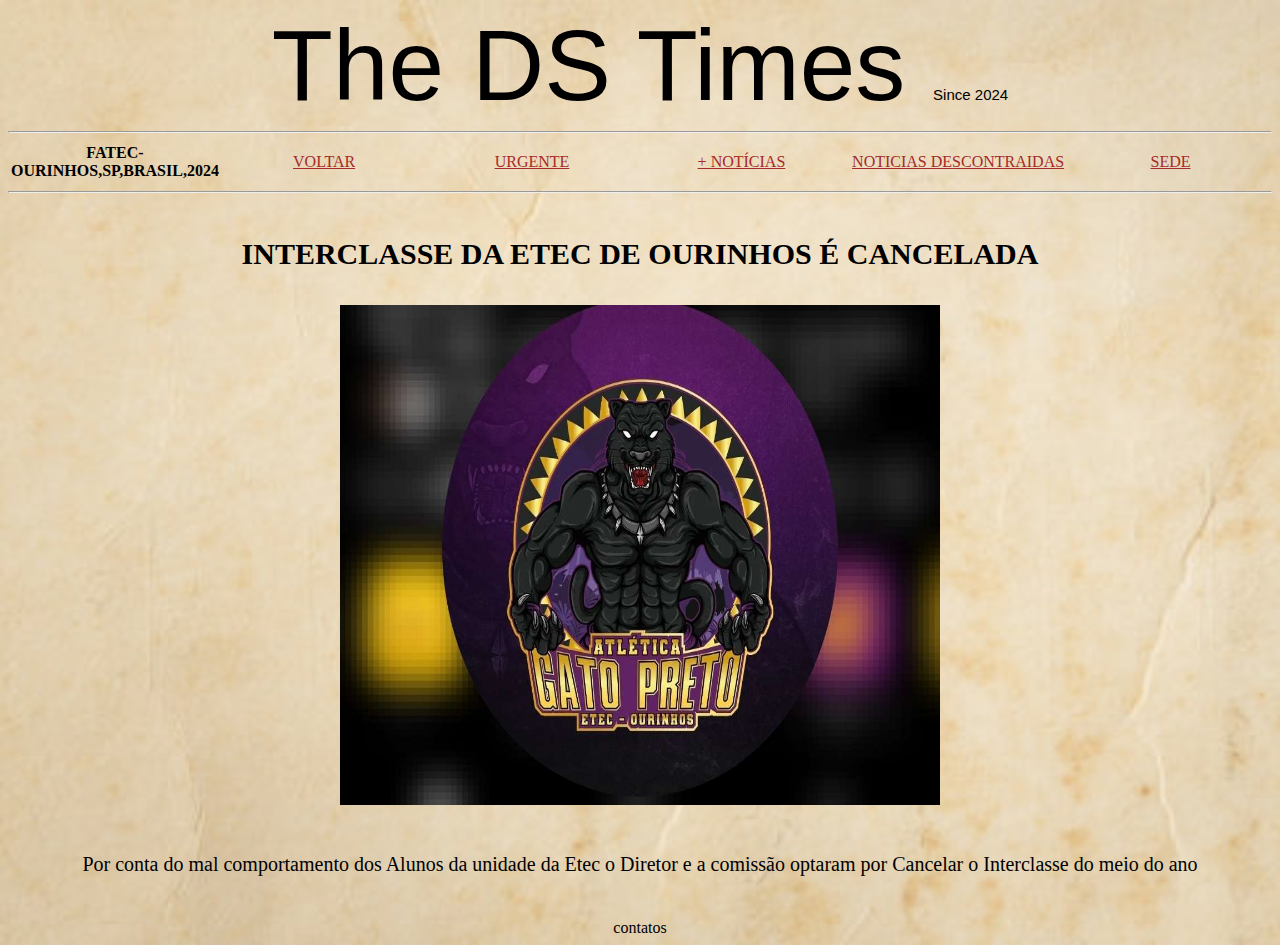
<file: index.html>
<!DOCTYPE html>
<html lang="en">
       
<head>
        <meta charset="UTF-8">
        <meta http-equiv="X-UA-Compatible" content="IE=edge">
        <meta name="viewport" content="width=device-width, initial-scale=1.0">
        <title>Home</title>
                <link rel="stylesheet" href="https://fonts.cdnfonts.com/css/chomsky">
                <link rel="stylesheet" href="css/style.css">
                <link rel="icon" href="Imagens/logo.jpg">
</head>
        <body>

                <div class="titulo" align="center">
                      The DS Times <span class="since"align="right">Since 2024</span><br>
                </div>

                <hr>

                <div class="tabela"align="center">
                        <table >
                                <tr align="center"width="100%">
                                        
                                        <th >Fatec-Ourinhos,SP,Brasil,2024 </th>
                                        <td width="20%"align="center"><a href="https://1projetods.000webhostapp.com">Voltar</a></td>
                                        <td width="20%"align="center"><a href="index.html">URGENTE</a></td>
                                        <td width="20%"align="center"><a href="Paginas/noticias.html">+ NOTÍCIAS</a></td>
                                        <td width="20%"align="center"><a href="Paginas/descontraida.html">Noticias Descontraidas</a></td>
                                        <td width="20%"align="center"><a href="Paginas/sede.html">SEDE</a></td>
                                
                                </tr>
                        </table>
                        <hr><br><br>
                </div>

                <div class="manchete" align="center">
                        Interclasse da Etec De Ourinhos É cancelada<br><br>
                </div>

                <div class="texto">

                        <center><img src="Imagens/Atletica.png" height="500"width="600"><br><br></center>
                        <p align="center">
                                Por conta do mal comportamento dos Alunos da unidade da Etec o Diretor e a comissão optaram por Cancelar o Interclasse do meio do ano
                        </p><br>
                </div>

                <div class="contatos"align="center">
                        contatos
                </div>
        </body>
</html>
</file>
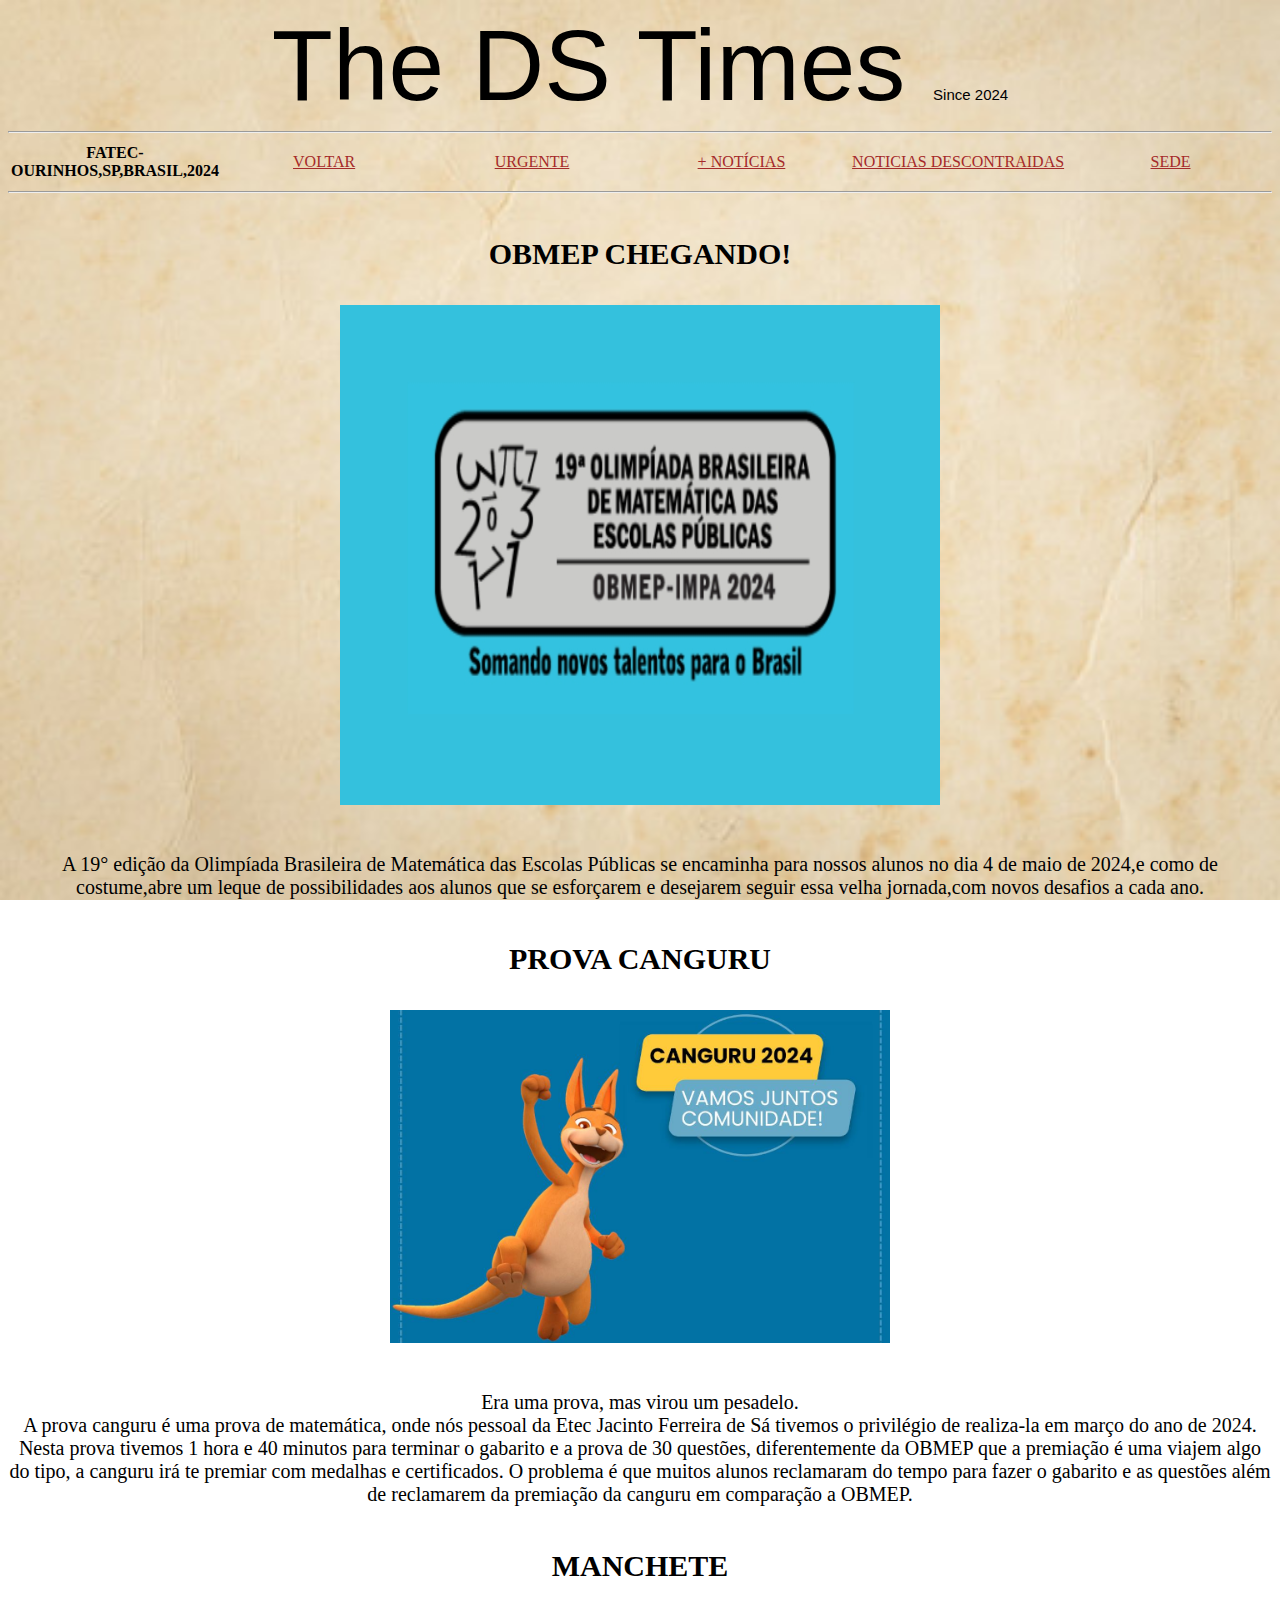
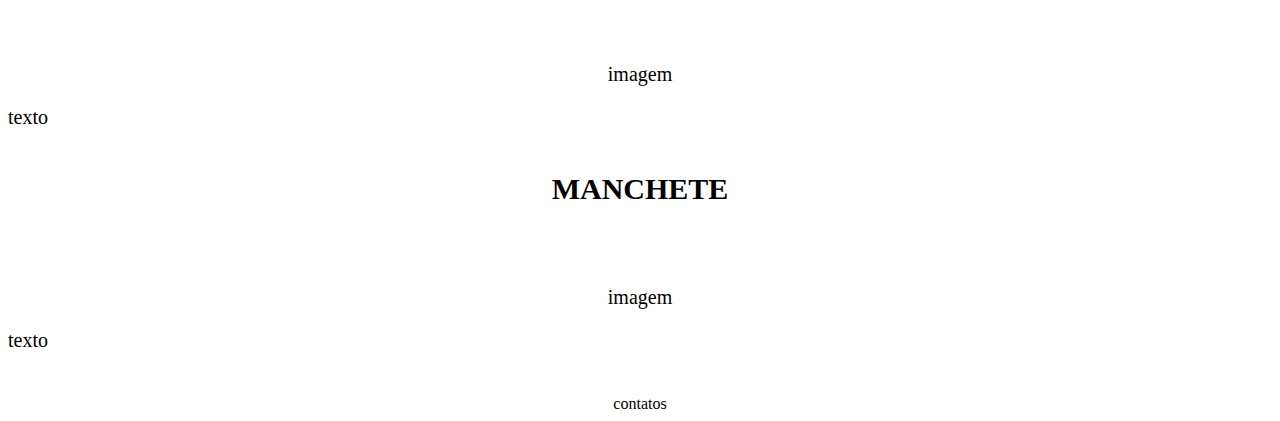
<file: Paginas/noticias.html>
<!DOCTYPE html>
<html lang="en">
<head>
        <meta charset="UTF-8">
        <meta http-equiv="X-UA-Compatible" content="IE=edge">
        <meta name="viewport" content="width=device-width, initial-scale=1.0">
        <title>Noticias</title>
                <link rel="stylesheet" href="https://fonts.cdnfonts.com/css/chomsky">
                <link rel="stylesheet" href="../css/style.css">
                <link rel="icon" href="../Imagens/logo.jpg">
        <style>
                body{
                background-image: url(../Imagens/backgd.jpg);
                background-repeat: no-repeat;
                background-attachment: fixed;
                background-size: cover;
                }
        </style>
</head>
<body >

                <div class="titulo" align="center">
                      The DS Times <span class="since"align="right">Since 2024</span><br>
                </div>

                <hr>

                <div class="tabela"align="center">
                        <table >
                                <tr align="center"width="100%">
                                        
                                        <th >Fatec-Ourinhos,SP,Brasil,2024 </th>
                                        <td width="20%"align="center"><a href="https://1projetods.000webhostapp.com">Voltar</a></td>
                                        <td width="20%"align="center"><a href="../index.html">URGENTE</a></td>
                                        <td width="20%"align="center"><a href="noticias.html">+ NOTÍCIAS</a></td>
                                        <td width="20%"align="center"><a href="descontraida.html">Noticias Descontraidas</a></td>
                                        <td width="20%"align="center"><a href="sede.html">SEDE</a></td>
                                
                                </tr>
                        </table>
                        <hr><br><br>
                </div>
                
                <div class="manchete" align="center">
                        OBMEP Chegando!<br><br>
                </div>

                <div class="texto">

                        <center><img src="../Imagens/obmep2k24.jpg"alt="obmep2k24"height="500"width="600"><br><br></center>
                        <p align="center">
                                 A 19° edição da Olimpíada Brasileira de Matemática das Escolas Públicas se encaminha para nossos 
                                alunos no dia 4 de maio de 2024,e como de costume,abre um leque de possibilidades aos alunos que se 
                                esforçarem e desejarem seguir essa velha jornada,com novos desafios a cada ano.
                        </p><br>
                </div>

                
                <div class="manchete" align="center">
                    Prova Canguru<br><br>
            </div>

            <div class="texto">

                    <center><img src="../Imagens/canguru.png"alt="ProvaCanguru"height="auto"width="500px"><br><br></center>
                    <p align="center">
                            Era uma prova, mas virou um pesadelo.<br>
A prova canguru é uma prova de matemática, onde nós pessoal da Etec Jacinto Ferreira de Sá tivemos o privilégio de realiza-la em março do ano de 2024.
Nesta prova tivemos 1 hora e 40 minutos para terminar o gabarito e a prova de 30 questões, diferentemente da OBMEP que a premiação é uma viajem algo do tipo, a canguru irá te premiar com medalhas e certificados.
O problema é que muitos alunos reclamaram do tempo para fazer o gabarito e as questões além de reclamarem da premiação da canguru em comparação a OBMEP.
                    </p><br>
            </div>

            
            <div class="manchete" align="center">
                Manchete<br><br>
        </div>

        <div class="texto">

                <center><img href=""alt=""height=""width=""><br><br>imagem</center>
                <p>
                        texto
                </p><br>
        </div>

        
        <div class="manchete" align="center">
            Manchete<br><br>
    </div>

    <div class="texto">

            <center><img href=""alt=""height=""width=""><br><br>imagem</center>
            <p>
                    texto
            </p><br>
    </div>

                <div class="contatos"align="center">
                        contatos
                </div>
        </body>
</html>
</file>
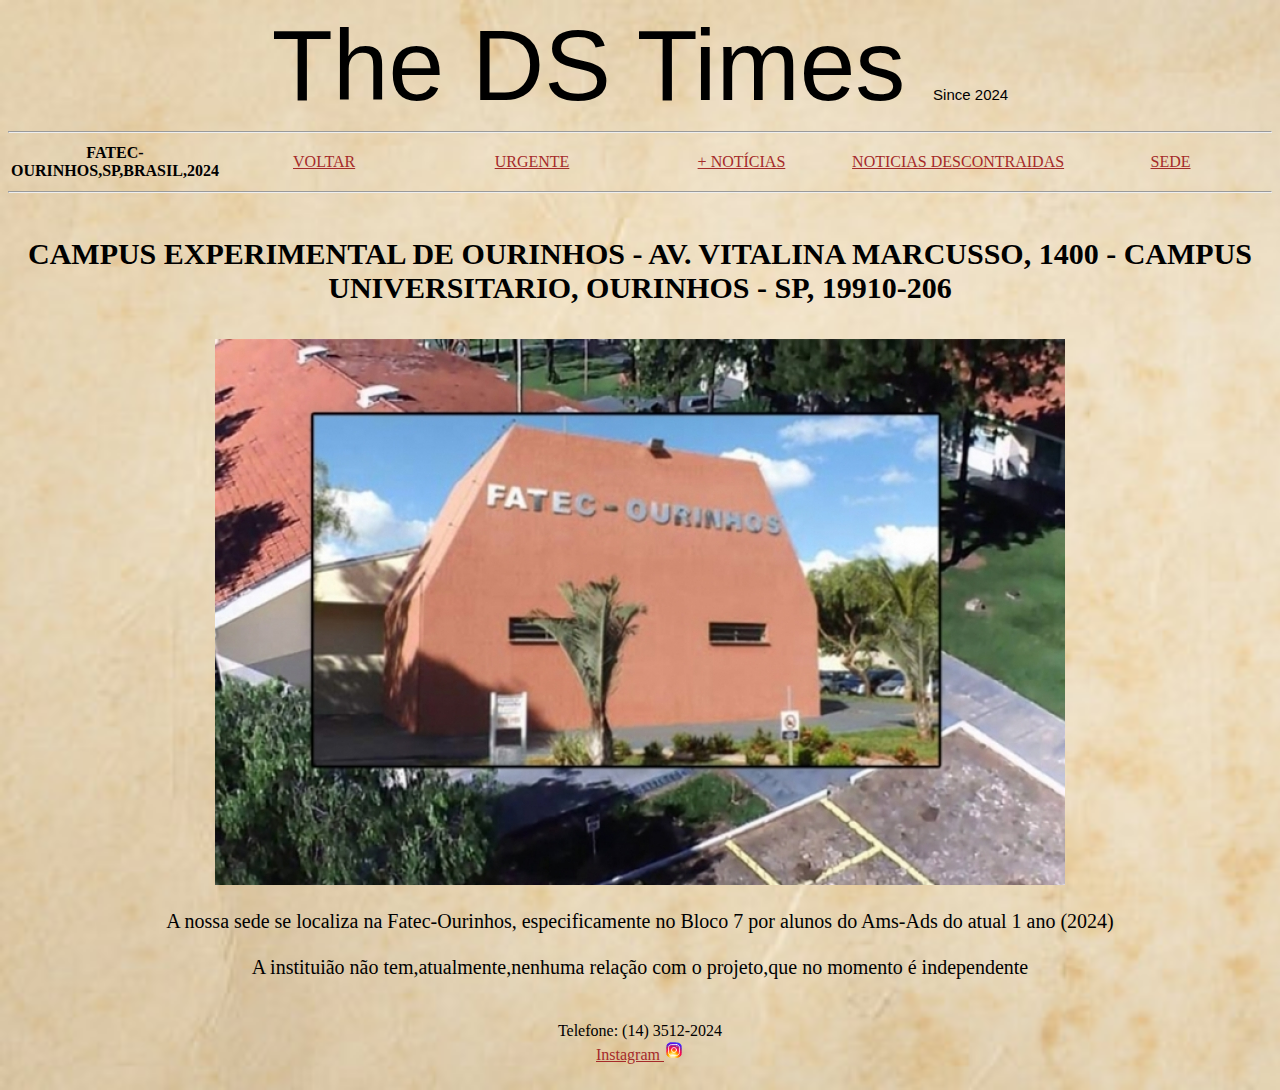
<file: Paginas/sede.html>
<!DOCTYPE html>
<html lang="en">
<head>
        <meta charset="UTF-8">
        <meta http-equiv="X-UA-Compatible" content="IE=edge">
        <meta name="viewport" content="width=device-width, initial-scale=1.0">
        <title>Sede</title>
                <link rel="stylesheet" href="https://fonts.cdnfonts.com/css/chomsky">
                <link rel="stylesheet" href="../css/style.css">
                <link rel="icon" href="../Imagens/logo.jpg">
</head>
<body >

                <div class="titulo" align="center">
                      The DS Times <span class="since"align="right">Since 2024</span><br>
                </div>

                <hr>

                <div class="tabela"align="center">
                        <table >
                                <tr align="center"width="100%">
                                        
                                        <th >Fatec-Ourinhos,SP,Brasil,2024</th>
                                        <td width="20%"align="center"><a href="https://1projetods.000webhostapp.com">Voltar</a></td>
                                        <td width="20%"align="center"><a href="../index.html">URGENTE</a></td>
                                        <td width="20%"align="center"><a href="noticias.html">+ NOTÍCIAS</a></td>
                                        <td width="20%"align="center"><a href="descontraida.html">Noticias Descontraidas</a></td>
                                        <td width="20%"align="center"><a href="sede.html">SEDE</a></td>
                                
                                </tr>
                        </table>
                        <hr><br><br>
                </div>

                <div class="manchete" align="center">
                    Campus Experimental de Ourinhos - Av. Vitalina Marcusso, 1400 - Campus Universitario, Ourinhos - SP, 19910-206<br><br>
                </div>

                <div class="texto">

                        <center><img src="../Imagens/0770445001574793269.jpg">
                        <p>
                                A nossa sede se localiza na Fatec-Ourinhos, especificamente no Bloco 7 por alunos do Ams-Ads do atual 1 ano (2024)
                                <br><br>A instituião não tem,atualmente,nenhuma relação com o projeto,que no momento é independente
                        </p><br>
                </div></center>

                <div class="contatos"align="center">
                    Telefone: (14) 3512-2024 <br>
                    <a href="https://www.instagram.com/fatecourinhos/">Instagram <svg  xmlns="http://www.w3.org/2000/svg" x="0px" y="0px" width="20" height="20" viewBox="0 0 48 48"
                    style="enable-background:new 0 0 48 48;; ">
                    <style type="text/css">	.st0{fill:#304FFE;}	.st1{fill:#4928F4;}	.st2{fill:#6200EA;}	.st3{fill:#673AB7;}	.st4{fill:#8E24AA;}	.st5{fill:#C2185B;}	.st6{fill:#D81B60;}	.st7{fill:#F50057;}	.st8{fill:#FF1744;}	.st9{fill:#FF5722;}	.st10{fill:#FF6F00;}	.st11{fill:#FF9800;}	.st12{fill:#FFC107;}	.st13{fill:#FFD54F;}	.st14{fill:#FFE082;}	.st15{fill:#FFECB3;}	.st16{fill:none;stroke:#FFFFFF;stroke-width:2;stroke-linecap:round;stroke-linejoin:round;stroke-miterlimit:10;}	.st17{fill:#FFFFFF;}</style><g id="Bottom_1_">	<path class="st0" d="M41.67,13.48c-0.4,0.26-0.97,0.5-1.21,0.77c-0.09,0.09-0.14,0.19-0.12,0.29v1.03l-0.3,1.01l-0.3,1l-0.33,1.1		l-0.68,2.25l-0.66,2.22l-0.5,1.67c0,0.26-0.01,0.52-0.03,0.77c-0.07,0.96-0.27,1.88-0.59,2.74c-0.19,0.53-0.42,1.04-0.7,1.52		c-0.1,0.19-0.22,0.38-0.34,0.56c-0.4,0.63-0.88,1.21-1.41,1.72c-0.41,0.41-0.86,0.79-1.35,1.11c0,0,0,0-0.01,0		c-0.08,0.07-0.17,0.13-0.27,0.18c-0.31,0.21-0.64,0.39-0.98,0.55c-0.23,0.12-0.46,0.22-0.7,0.31c-0.05,0.03-0.11,0.05-0.16,0.07		c-0.57,0.27-1.23,0.45-1.89,0.54c-0.04,0.01-0.07,0.01-0.11,0.02c-0.4,0.07-0.79,0.13-1.19,0.16c-0.18,0.02-0.37,0.03-0.55,0.03		l-0.71-0.04l-3.42-0.18c0-0.01-0.01,0-0.01,0l-1.72-0.09c-0.13,0-0.27,0-0.4-0.01c-0.54-0.02-1.06-0.08-1.58-0.19		c-0.01,0-0.01,0-0.01,0c-0.95-0.18-1.86-0.5-2.71-0.93c-0.47-0.24-0.93-0.51-1.36-0.82c-0.18-0.13-0.35-0.27-0.52-0.42		c-0.48-0.4-0.91-0.83-1.31-1.27c-0.06-0.06-0.11-0.12-0.16-0.18c-0.06-0.06-0.12-0.13-0.17-0.19c-0.38-0.48-0.7-0.97-0.96-1.49		c-0.24-0.46-0.43-0.95-0.58-1.49c-0.06-0.19-0.11-0.37-0.15-0.57c-0.01-0.01-0.02-0.03-0.02-0.05c-0.1-0.41-0.19-0.84-0.24-1.27		c-0.06-0.33-0.09-0.66-0.09-1c-0.02-0.13-0.02-0.27-0.02-0.4l1.91-2.95l1.87-2.88l0.85-1.31l0.77-1.18l0.26-0.41v-1.03		c0.02-0.23,0.03-0.47,0.02-0.69c-0.01-0.7-0.15-1.38-0.38-2.03c-0.22-0.69-0.53-1.34-0.85-1.94c-0.38-0.69-0.78-1.31-1.11-1.87		C14,7.4,13.66,6.73,13.75,6.26C14.47,6.09,15.23,6,16,6h16c4.18,0,7.78,2.6,9.27,6.26C41.43,12.65,41.57,13.06,41.67,13.48z"></path>	<path class="st1" d="M42,16v0.27l-1.38,0.8l-0.88,0.51l-0.97,0.56l-1.94,1.13l-1.9,1.1l-1.94,1.12l-0.77,0.45		c0,0.48-0.12,0.92-0.34,1.32c-0.31,0.58-0.83,1.06-1.49,1.47c-0.67,0.41-1.49,0.74-2.41,0.98c0,0,0-0.01-0.01,0		c-3.56,0.92-8.42,0.5-10.78-1.26c-0.66-0.49-1.12-1.09-1.32-1.78c-0.06-0.23-0.09-0.48-0.09-0.73v-7.19		c0.01-0.15-0.09-0.3-0.27-0.45c-0.54-0.43-1.81-0.84-3.23-1.25c-1.11-0.31-2.3-0.62-3.3-0.92c-0.79-0.24-1.46-0.48-1.86-0.71		c0.18-0.35,0.39-0.7,0.61-1.03c1.4-2.05,3.54-3.56,6.02-4.13C14.47,6.09,15.23,6,16,6h10.8c5.37,0.94,10.32,3.13,14.47,6.26		c0.16,0.39,0.3,0.8,0.4,1.22c0.18,0.66,0.29,1.34,0.32,2.05C42,15.68,42,15.84,42,16z"></path>	<path class="st2" d="M42,16v4.41l-0.22,0.68l-0.75,2.33l-0.78,2.4l-0.41,1.28l-0.38,1.19l-0.37,1.13l-0.36,1.12l-0.19,0.59		l-0.25,0.78c0,0.76-0.02,1.43-0.07,2c-0.01,0.06-0.02,0.12-0.02,0.18c-0.06,0.53-0.14,0.98-0.27,1.36		c-0.01,0.06-0.03,0.12-0.05,0.17c-0.26,0.72-0.65,1.18-1.23,1.48c-0.14,0.08-0.3,0.14-0.47,0.2c-0.53,0.18-1.2,0.27-2.02,0.32		c-0.6,0.04-1.29,0.05-2.07,0.05H31.4l-1.19-0.05L30,37.61l-2.17-0.09l-2.2-0.09l-7.25-0.3l-1.88-0.08h-0.26		c-0.78-0.01-1.45-0.06-2.03-0.14c-0.84-0.13-1.49-0.35-1.98-0.68c-0.7-0.45-1.11-1.11-1.35-2.03c-0.06-0.22-0.11-0.45-0.14-0.7		c-0.1-0.58-0.15-1.25-0.18-2c0-0.15,0-0.3-0.01-0.46c-0.01-0.01,0-0.01,0-0.01v-0.58c-0.01-0.29-0.01-0.59-0.01-0.9l0.05-1.61		l0.03-1.15l0.04-1.34v-0.19l0.07-2.46l0.07-2.46l0.07-2.31l0.06-2.27l0.02-0.6c0-0.31-1.05-0.49-2.22-0.64		c-0.93-0.12-1.95-0.23-2.56-0.37c0.05-0.23,0.1-0.46,0.16-0.68c0.18-0.72,0.45-1.4,0.79-2.05c0.18-0.35,0.39-0.7,0.61-1.03		c2.16-0.95,4.41-1.69,6.76-2.17c2.06-0.43,4.21-0.66,6.43-0.66c7.36,0,14.16,2.49,19.54,6.69c0.52,0.4,1.03,0.83,1.53,1.28		C42,15.68,42,15.84,42,16z"></path>	<path class="st3" d="M42,18.37v4.54l-0.55,1.06l-1.05,2.05l-0.56,1.08l-0.51,0.99l-0.22,0.43c0,0.31,0,0.61-0.02,0.9		c0,0.43-0.02,0.84-0.05,1.22c-0.04,0.45-0.1,0.86-0.16,1.24c-0.15,0.79-0.36,1.47-0.66,2.03c-0.04,0.07-0.08,0.14-0.12,0.2		c-0.11,0.18-0.24,0.35-0.38,0.51c-0.18,0.22-0.38,0.41-0.61,0.57c-0.34,0.26-0.74,0.47-1.2,0.63c-0.57,0.21-1.23,0.35-2.01,0.43		c-0.51,0.05-1.07,0.08-1.68,0.08l-0.42,0.02l-2.08,0.12h-0.01L27.5,36.6l-2.25,0.13l-3.1,0.18l-3.77,0.22l-0.55,0.03		c-0.51,0-0.99-0.03-1.45-0.09c-0.05-0.01-0.09-0.02-0.14-0.02c-0.68-0.11-1.3-0.29-1.86-0.54c-0.68-0.3-1.27-0.7-1.77-1.18		c-0.44-0.43-0.82-0.92-1.13-1.47c-0.07-0.13-0.14-0.25-0.2-0.39c-0.3-0.59-0.54-1.25-0.72-1.97c-0.03-0.12-0.06-0.25-0.08-0.38		c-0.06-0.23-0.11-0.47-0.14-0.72c-0.11-0.64-0.17-1.32-0.2-2.03v-0.01c-0.01-0.29-0.02-0.57-0.02-0.87l-0.49-1.17l-0.07-0.18		L9.5,25.99L8.75,24.2l-0.12-0.29l-0.72-1.73l-0.8-1.93c0,0,0,0-0.01,0L6.29,18.3L6,17.59V16c0-0.63,0.06-1.25,0.17-1.85		c0.05-0.23,0.1-0.46,0.16-0.68c0.85-0.49,1.74-0.94,2.65-1.34c2.08-0.93,4.31-1.62,6.62-2.04c1.72-0.31,3.51-0.48,5.32-0.48		c7.31,0,13.94,2.65,19.12,6.97c0.2,0.16,0.39,0.32,0.58,0.49C41.09,17.48,41.55,17.91,42,18.37z"></path>	<path class="st4" d="M42,21.35v5.14l-0.57,1.19l-1.08,2.25l-0.01,0.03c0,0.43-0.02,0.82-0.05,1.17c-0.1,1.15-0.38,1.88-0.84,2.33		c-0.33,0.34-0.74,0.53-1.25,0.63c-0.03,0.01-0.07,0.01-0.1,0.02c-0.16,0.03-0.33,0.05-0.51,0.05c-0.62,0.06-1.35,0.02-2.19-0.04		c-0.09,0-0.19-0.01-0.29-0.02c-0.61-0.04-1.26-0.08-1.98-0.11c-0.39-0.01-0.8-0.02-1.22-0.02h-0.02l-1.01,0.08h-0.01l-2.27,0.16		l-2.59,0.2l-0.38,0.03l-3.03,0.22l-1.57,0.12l-1.55,0.11c-0.27,0-0.53,0-0.79-0.01c0,0-0.01-0.01-0.01,0		c-1.13-0.02-2.14-0.09-3.04-0.26c-0.83-0.14-1.56-0.36-2.18-0.69c-0.64-0.31-1.17-0.75-1.6-1.31c-0.41-0.55-0.71-1.24-0.9-2.07		c0-0.01,0-0.01,0-0.01c-0.14-0.67-0.22-1.45-0.22-2.33l-0.15-0.27L9.7,26.35l-0.13-0.22L9.5,25.99l-0.93-1.65l-0.46-0.83		l-0.58-1.03l-1-1.79L6,19.75v-3.68c0.88-0.58,1.79-1.09,2.73-1.55c1.14-0.58,2.32-1.07,3.55-1.47c1.34-0.44,2.74-0.79,4.17-1.02		c1.45-0.24,2.94-0.36,4.47-0.36c6.8,0,13.04,2.43,17.85,6.47c0.22,0.17,0.43,0.36,0.64,0.54c0.84,0.75,1.64,1.56,2.37,2.41		C41.86,21.18,41.94,21.26,42,21.35z"></path>	<path class="st5" d="M42,24.71v7.23c-0.24-0.14-0.57-0.31-0.98-0.49c-0.22-0.11-0.47-0.22-0.73-0.32		c-0.38-0.17-0.79-0.33-1.25-0.49c-0.1-0.04-0.2-0.07-0.31-0.1c-0.18-0.07-0.37-0.13-0.56-0.19c-0.59-0.18-1.24-0.35-1.92-0.5		c-0.26-0.05-0.53-0.1-0.8-0.14c-0.87-0.15-1.8-0.24-2.77-0.25c-0.08-0.01-0.17-0.01-0.25-0.01l-2.57,0.02l-3.5,0.02h-0.01		l-7.49,0.06c-2.38,0-3.84,0.57-4.72,0.8c0,0-0.01,0-0.01,0.01c-0.93,0.24-1.22,0.09-1.3-1.54c-0.02-0.45-0.03-1.03-0.03-1.74		l-0.56-0.43l-0.98-0.74l-0.6-0.46l-0.12-0.09L8.88,24.1l-0.25-0.19l-0.52-0.4l-0.96-0.72L6,21.91v-3.4		c0.1-0.08,0.19-0.15,0.29-0.21c1.45-1,3-1.85,4.64-2.54c1.46-0.62,3-1.11,4.58-1.46c0.43-0.09,0.87-0.18,1.32-0.24		c1.33-0.23,2.7-0.34,4.09-0.34c6.01,0,11.53,2.09,15.91,5.55c0.66,0.52,1.3,1.07,1.9,1.66c0.82,0.78,1.59,1.61,2.3,2.49		c0.14,0.18,0.28,0.36,0.42,0.55C41.64,24.21,41.82,24.46,42,24.71z"></path>	<path class="st6" d="M42,28.72V32c0,0.65-0.06,1.29-0.18,1.91c-0.18,0.92-0.49,1.8-0.91,2.62c-0.22,0.05-0.47,0.05-0.75,0.01		c-0.63-0.11-1.37-0.44-2.17-0.87c-0.04-0.01-0.08-0.03-0.11-0.05c-0.25-0.13-0.51-0.27-0.77-0.43c-0.53-0.29-1.09-0.61-1.65-0.91		c-0.12-0.06-0.24-0.12-0.35-0.18c-0.64-0.33-1.3-0.63-1.96-0.86c0,0,0,0-0.01,0c-0.14-0.05-0.29-0.1-0.44-0.14		c-0.57-0.16-1.15-0.26-1.71-0.26l-1.1-0.32l-4.87-1.41c0,0,0,0-0.01,0l-2.99-0.87h-0.01l-1.3-0.38c-3.76,0-6.07,1.6-7.19,0.99		c-0.44-0.23-0.7-0.81-0.79-1.95c-0.03-0.32-0.04-0.68-0.04-1.1l-1.17-0.57l-0.05-0.02h-0.01l-0.84-0.42L9.7,26.35l-0.07-0.03		l-0.17-0.09L7.5,25.28L6,24.55v-3.43c0.17-0.15,0.35-0.29,0.53-0.43c0.19-0.15,0.38-0.29,0.57-0.44c0.01,0,0.01,0,0.01,0		c1.18-0.85,2.43-1.6,3.76-2.22c1.55-0.74,3.2-1.31,4.91-1.68c0.25-0.06,0.51-0.12,0.77-0.16c1.42-0.27,2.88-0.41,4.37-0.41		c5.27,0,10.11,1.71,14.01,4.59c1.13,0.84,2.18,1.77,3.14,2.78c0.79,0.83,1.52,1.73,2.18,2.67c0.05,0.07,0.1,0.14,0.15,0.2		c0.37,0.54,0.71,1.09,1.03,1.66C41.64,28.02,41.82,28.37,42,28.72z"></path>	<path class="st7" d="M41.82,33.91c-0.18,0.92-0.49,1.8-0.91,2.62c-0.19,0.37-0.4,0.72-0.63,1.06c-0.14,0.21-0.29,0.41-0.44,0.6		c-0.36-0.14-0.89-0.34-1.54-0.56c0,0,0,0,0-0.01c-0.49-0.17-1.05-0.35-1.65-0.52c-0.17-0.05-0.34-0.1-0.52-0.15		c-0.71-0.19-1.45-0.36-2.17-0.46c-0.6-0.1-1.19-0.16-1.74-0.16l-0.46-0.13h-0.01l-2.42-0.7l-1.49-0.43l-1.66-0.48h-0.01l-0.54-0.15		l-6.53-1.88l-1.88-0.54l-1.4-0.33l-2.28-0.54l-0.28-0.07c0,0,0,0-0.01,0l-2.29-0.53c0-0.01,0-0.01,0-0.01l-0.41-0.09l-0.21-0.05		l-1.67-0.39l-0.19-0.05l-1.42-1.17L6,27.9v-4.08c0.37-0.36,0.75-0.7,1.15-1.03c0.12-0.11,0.25-0.21,0.38-0.31		c0.12-0.1,0.25-0.2,0.38-0.3c0.91-0.69,1.87-1.31,2.89-1.84c1.3-0.7,2.68-1.26,4.13-1.66c0.28-0.09,0.56-0.17,0.85-0.23		c1.64-0.41,3.36-0.62,5.14-0.62c4.47,0,8.63,1.35,12.07,3.66c1.71,1.15,3.25,2.53,4.55,4.1c0.66,0.79,1.26,1.62,1.79,2.5		c0.05,0.07,0.09,0.13,0.13,0.2c0.32,0.53,0.62,1.08,0.89,1.64c0.25,0.5,0.47,1,0.67,1.52C41.34,32.25,41.6,33.07,41.82,33.91z"></path>	<path class="st8" d="M40.28,37.59c-0.14,0.21-0.29,0.41-0.44,0.6c-0.44,0.55-0.92,1.05-1.46,1.49c-0.47,0.39-0.97,0.74-1.5,1.04		c-0.2-0.05-0.4-0.11-0.61-0.19c-0.66-0.23-1.35-0.61-1.99-1.01c-0.96-0.61-1.79-1.27-2.16-1.57c-0.14-0.12-0.21-0.18-0.21-0.18		l-1.7-0.15L30,37.6l-2.2-0.19l-2.28-0.2l-3.37-0.3l-5.34-0.47l-0.02-0.01l-1.88-0.91l-1.9-0.92l-1.53-0.74l-0.33-0.16l-0.41-0.2		l-1.42-0.69L7.43,31.9l-0.59-0.29L6,31.35v-4.47c0.47-0.56,0.97-1.09,1.5-1.6c0.34-0.32,0.7-0.64,1.07-0.94		c0.06-0.05,0.12-0.1,0.18-0.14c0.04-0.05,0.09-0.08,0.13-0.1c0.59-0.48,1.21-0.91,1.85-1.3c0.74-0.47,1.52-0.89,2.33-1.24		c0.87-0.39,1.78-0.72,2.72-0.97c1.63-0.46,3.36-0.7,5.14-0.7c4.08,0,7.85,1.24,10.96,3.37c1.99,1.36,3.71,3.08,5.07,5.07		c0.45,0.64,0.85,1.32,1.22,2.02c0.13,0.26,0.26,0.52,0.37,0.78c0.12,0.25,0.23,0.5,0.34,0.75c0.21,0.52,0.4,1.04,0.57,1.58		c0.32,1,0.56,2.02,0.71,3.08C40.21,36.89,40.25,37.24,40.28,37.59z"></path>	<path class="st9" d="M38.39,39.42c0,0.08,0,0.17-0.01,0.26c-0.47,0.39-0.97,0.74-1.5,1.04c-0.22,0.12-0.44,0.24-0.67,0.34		c-0.23,0.11-0.46,0.21-0.7,0.3c-0.34-0.18-0.8-0.4-1.29-0.61c-0.69-0.31-1.44-0.59-2.02-0.68c-0.14-0.03-0.27-0.04-0.39-0.04		l-1.64-0.21h-0.02l-2.04-0.27l-2.06-0.27l-0.96-0.12l-7.56-0.98c-0.49,0-1.01-0.03-1.55-0.1c-0.66-0.06-1.35-0.16-2.04-0.3		c-0.68-0.12-1.37-0.28-2.03-0.45c-0.69-0.16-1.37-0.35-2-0.53c-0.73-0.22-1.41-0.43-1.98-0.62c-0.47-0.15-0.87-0.29-1.18-0.4		c-0.18-0.43-0.33-0.88-0.44-1.34C6.1,33.66,6,32.84,6,32v-1.67c0.32-0.53,0.67-1.05,1.06-1.54c0.71-0.94,1.52-1.8,2.4-2.56		c0.03-0.04,0.07-0.07,0.1-0.09l0.01-0.01c0.31-0.28,0.63-0.53,0.97-0.77c0.04-0.04,0.08-0.07,0.12-0.1		c0.16-0.12,0.33-0.24,0.51-0.35c1.43-0.97,3.01-1.73,4.7-2.24c1.6-0.48,3.29-0.73,5.05-0.73c3.49,0,6.75,1.03,9.47,2.79		c2.01,1.29,3.74,2.99,5.06,4.98c0.16,0.23,0.31,0.46,0.46,0.7c0.69,1.17,1.26,2.43,1.68,3.75c0.05,0.15,0.09,0.3,0.13,0.46		c0.08,0.27,0.15,0.55,0.21,0.83c0.02,0.07,0.04,0.14,0.06,0.22c0.14,0.63,0.24,1.29,0.31,1.95c0,0.01,0,0.01,0,0.01		C38.36,38.22,38.39,38.82,38.39,39.42z"></path>	<path class="st10" d="M36.33,39.42c0,0.35-0.02,0.73-0.06,1.11c-0.02,0.18-0.04,0.36-0.06,0.53c-0.23,0.11-0.46,0.21-0.7,0.3		c-0.45,0.17-0.91,0.31-1.38,0.41c-0.32,0.07-0.65,0.13-0.98,0.16h-0.01c-0.31-0.19-0.67-0.42-1.04-0.68		c-0.67-0.47-1.37-1-1.93-1.43c-0.01-0.01-0.01-0.01-0.02-0.02c-0.59-0.45-1.01-0.79-1.01-0.79l-1.06,0.04l-2.04,0.07l-0.95,0.04		l-3.82,0.14l-3.23,0.12c-0.21,0.01-0.46,0.01-0.77,0h-0.01c-0.42-0.01-0.92-0.04-1.47-0.09c-0.64-0.05-1.34-0.11-2.05-0.18		c-0.69-0.08-1.39-0.16-2.06-0.24c-0.74-0.08-1.44-0.17-2.04-0.25c-0.47-0.06-0.88-0.11-1.21-0.15c-0.28-0.32-0.53-0.65-0.77-1.01		c-0.36-0.54-0.67-1.11-0.91-1.72c-0.18-0.43-0.33-0.88-0.44-1.34c0.29-0.89,0.67-1.73,1.12-2.54c0.36-0.66,0.78-1.29,1.24-1.89		c0.45-0.59,0.94-1.14,1.47-1.64v-0.01c0.15-0.15,0.3-0.29,0.45-0.42c0.28-0.26,0.57-0.5,0.87-0.73h0.01		c0.01-0.02,0.02-0.02,0.03-0.03c0.24-0.19,0.49-0.36,0.74-0.53c1.48-1.01,3.15-1.76,4.95-2.2c1.19-0.29,2.44-0.45,3.73-0.45		c2.54,0,4.94,0.61,7.05,1.71h0.01c1.81,0.93,3.41,2.21,4.7,3.75c0.71,0.82,1.32,1.72,1.82,2.67c0.35,0.64,0.65,1.31,0.9,1.99		c0.02,0.06,0.04,0.11,0.06,0.16c0.17,0.5,0.32,1.02,0.45,1.54c0.09,0.37,0.16,0.75,0.22,1.13c0.02,0.12,0.04,0.23,0.05,0.35		C36.28,37.99,36.33,38.7,36.33,39.42z"></path>	<path class="st11" d="M34.28,39.42v0.1c0,0.34-0.03,0.77-0.06,1.23c-0.03,0.34-0.06,0.69-0.09,1.02c-0.32,0.07-0.65,0.13-0.98,0.16		h-0.01C32.76,41.98,32.39,42,32,42h-1.75l-0.38-0.11l-1.97-0.6l-2-0.6l-4.63-1.39l-2-0.6c0,0-0.83,0.33-2,0.72h-0.01		c-0.45,0.15-0.94,0.31-1.46,0.47c-0.65,0.19-1.34,0.38-2.02,0.53c-0.7,0.16-1.39,0.28-2.01,0.33c-0.19,0.02-0.38,0.03-0.55,0.03		c-0.56-0.31-1.1-0.68-1.59-1.09c-0.43-0.36-0.83-0.75-1.2-1.18c-0.28-0.32-0.53-0.65-0.77-1.01c0.07-0.45,0.15-0.89,0.27-1.32		c0.3-1.19,0.77-2.33,1.39-3.37c0.34-0.59,0.72-1.16,1.16-1.69c0.01-0.03,0.04-0.06,0.07-0.08c-0.01-0.01,0-0.01,0-0.01		c0.13-0.17,0.27-0.33,0.41-0.48c0-0.01,0-0.01,0-0.01c0.41-0.44,0.83-0.86,1.29-1.25c0.16-0.13,0.31-0.26,0.48-0.39		c0.03-0.03,0.06-0.05,0.1-0.08c2.25-1.72,5.06-2.76,8.09-2.76c3.44,0,6.57,1.29,8.94,3.41c1.14,1.03,2.11,2.26,2.84,3.63		c0.06,0.1,0.12,0.21,0.17,0.32c0.09,0.18,0.18,0.37,0.26,0.57c0.33,0.72,0.59,1.48,0.77,2.26c0.02,0.08,0.04,0.16,0.06,0.24		c0.08,0.37,0.15,0.75,0.2,1.13C34.24,38.21,34.28,38.81,34.28,39.42z"></path>	<path class="st12" d="M32.22,39.42c0,0.2-0.01,0.42-0.02,0.65c-0.02,0.37-0.05,0.77-0.1,1.18c-0.02,0.25-0.06,0.5-0.1,0.75h-5.48		l-1.06-0.17l-4.14-0.66l-0.59-0.09l-1.35-0.22c-0.59,0-1.87,0.26-3.22,0.51c-0.71,0.13-1.43,0.27-2.08,0.36		c-0.08,0.01-0.16,0.02-0.23,0.03h-0.01c-0.7-0.15-1.38-0.38-2.02-0.68c-0.2-0.09-0.4-0.19-0.6-0.3c-0.56-0.31-1.1-0.68-1.59-1.09		c-0.01-0.12-0.02-0.22-0.02-0.27c0-0.26,0.01-0.51,0.03-0.76c0.04-0.64,0.13-1.26,0.27-1.86c0.22-0.91,0.54-1.79,0.97-2.6		c0.08-0.17,0.17-0.34,0.27-0.5c0.04-0.08,0.09-0.15,0.13-0.23c0.18-0.29,0.38-0.57,0.58-0.85c0.42-0.55,0.89-1.07,1.39-1.54		c0.01,0,0.01,0,0.01,0c0.04-0.04,0.08-0.08,0.12-0.11c0.05-0.04,0.09-0.09,0.14-0.12c0.2-0.18,0.4-0.34,0.61-0.49		c0-0.01,0.01-0.01,0.01-0.01c1.89-1.41,4.23-2.24,6.78-2.24c1.98,0,3.82,0.5,5.43,1.38h0.01c1.38,0.76,2.58,1.79,3.53,3.03		c0.37,0.48,0.7,0.99,0.98,1.53h0.01c0.05,0.1,0.1,0.2,0.15,0.3c0.3,0.59,0.54,1.21,0.72,1.85h0.01c0.01,0.05,0.03,0.1,0.04,0.15		c0.12,0.43,0.22,0.87,0.29,1.32c0.01,0.09,0.02,0.19,0.03,0.28C32.19,38.43,32.22,38.92,32.22,39.42z"></path>	<path class="st13" d="M30.17,39.31c0,0.16,0,0.33-0.02,0.49v0.01c0,0.01,0,0.01,0,0.01c-0.02,0.72-0.12,1.43-0.28,2.07		c0,0.04-0.01,0.07-0.03,0.11h-4.67l-3.85-0.83l-0.51-0.11l-0.08,0.02l-4.27,0.88L16.27,42H16c-0.64,0-1.27-0.06-1.88-0.18		c-0.09-0.02-0.18-0.04-0.27-0.06h-0.01c-0.7-0.15-1.38-0.38-2.02-0.68c-0.02-0.11-0.04-0.22-0.05-0.33		c-0.07-0.43-0.1-0.88-0.1-1.33c0-0.17,0-0.34,0.01-0.51c0.03-0.54,0.11-1.07,0.23-1.58c0.08-0.38,0.19-0.75,0.32-1.1		c0.11-0.31,0.24-0.61,0.38-0.9c0.12-0.25,0.26-0.49,0.4-0.73c0.14-0.23,0.29-0.45,0.45-0.67c0.4-0.55,0.87-1.06,1.39-1.51		c0.3-0.26,0.63-0.51,0.97-0.73c1.46-0.96,3.21-1.52,5.1-1.52c0.37,0,0.73,0.02,1.08,0.07h0.02c1.07,0.12,2.07,0.42,2.99,0.87		c0.01,0,0.01,0,0.01,0c1.45,0.71,2.68,1.78,3.58,3.1c0.15,0.22,0.3,0.46,0.43,0.7c0.11,0.19,0.21,0.39,0.3,0.59		c0.14,0.31,0.27,0.64,0.38,0.97h0.01c0.11,0.37,0.21,0.74,0.28,1.13v0.01C30.11,38.16,30.17,38.73,30.17,39.31z"></path>	<path class="st14" d="M28.11,39.52v0.03c0,0.59-0.07,1.17-0.21,1.74c-0.05,0.24-0.12,0.48-0.21,0.71h-4.48l-2.29-0.63L18.63,42H16		c-0.64,0-1.27-0.06-1.88-0.18c-0.02-0.03-0.03-0.06-0.04-0.09c-0.14-0.43-0.25-0.86-0.3-1.31c-0.04-0.29-0.06-0.59-0.06-0.9		c0-0.12,0-0.25,0.02-0.37c0.01-0.47,0.08-0.93,0.2-1.37c0.06-0.3,0.15-0.59,0.27-0.87c0.04-0.14,0.1-0.27,0.17-0.4		c0.15-0.34,0.33-0.67,0.53-0.99c0.22-0.32,0.46-0.62,0.73-0.9c0.32-0.36,0.68-0.69,1.09-0.96c0.7-0.51,1.5-0.89,2.37-1.1		c0.58-0.16,1.19-0.24,1.82-0.24c2,0,3.79,0.8,5.09,2.09c0.05,0.05,0.11,0.11,0.16,0.18h0.01c0.14,0.15,0.27,0.3,0.4,0.47		c0.37,0.47,0.68,0.98,0.92,1.54c0.12,0.26,0.22,0.53,0.3,0.81c0.01,0.04,0.02,0.07,0.03,0.11c0.14,0.49,0.23,1,0.25,1.53		C28.1,39.2,28.11,39.36,28.11,39.52z"></path>	<path class="st15" d="M26.06,39.52c0,0.41-0.05,0.8-0.16,1.17c-0.1,0.4-0.25,0.78-0.44,1.14c-0.03,0.06-0.1,0.17-0.1,0.17h-8.88		c-0.01-0.01-0.02-0.03-0.02-0.04c-0.12-0.19-0.22-0.38-0.3-0.59c-0.2-0.46-0.32-0.96-0.36-1.48c-0.02-0.12-0.02-0.25-0.02-0.37		c0-0.06,0-0.13,0.01-0.19c0.01-0.44,0.07-0.86,0.19-1.25c0.1-0.36,0.23-0.69,0.4-1.01c0,0,0.01-0.01,0.01-0.02		c0.12-0.21,0.25-0.42,0.4-0.62c0.49-0.66,1.14-1.2,1.89-1.55c0.01,0,0.01,0,0.01,0c0.24-0.12,0.49-0.22,0.75-0.29c0,0,0,0,0.01,0		c0.46-0.14,0.96-0.21,1.47-0.21c0.59,0,1.16,0.09,1.68,0.28c0.19,0.05,0.37,0.13,0.55,0.22c0,0,0,0,0.01,0		c0.86,0.41,1.59,1.05,2.09,1.85c0.1,0.15,0.19,0.31,0.27,0.48c0.04,0.07,0.08,0.15,0.11,0.22c0.23,0.52,0.37,1.09,0.41,1.69		c0.01,0.05,0.01,0.1,0.01,0.16C26.06,39.36,26.06,39.44,26.06,39.52z"></path></g><g id="Camera">	<path class="st16" d="M30,11H18c-3.9,0-7,3.1-7,7v12c0,3.9,3.1,7,7,7h12c3.9,0,7-3.1,7-7V18C37,14.1,33.9,11,30,11z"></path>	<circle class="st17" cx="31" cy="16" r="1"></circle></g><g id="Lens">	<circle class="st16" cx="24" cy="24" r="6"></circle></g>
                    </svg></a>
                </div>
        </body>
</html>
</file>
<file: css/style.css>
@import url('https://fonts.cdnfonts.com/css/chomsky');

body{
    background-image: url("../imagens/backgd.jpg");
    background-size:cover;
}

a:link{
    color:brown;
}
a:visited{
    color:brown;
}
a:hover{
    color:black;
}

.titulo{
    
    font-family:'Chomsky',sans-serif;
    font-size:100px;
}

.since{
    font-family:'Chomsky',sans-serif;
    font-size:15px;
}

.tabela{
    color:black;
    font-family:'Times New Roman', Times, serif;
    text-transform:uppercase;
    text-decoration: none;
}

.manchete{
    color:black;
    font-family:'Times New Roman', Times, serif;
    text-transform:uppercase;
    font-weight:bold;
    font-size:30px
}

.texto{
    color:black;
    font-family:'Times New Roman', Times, serif;
    font-size:20px;
}

.contatos{
    color:black;
}

body{
    background-image: url(../Imagens/backgd.jpg);

}
</file>
